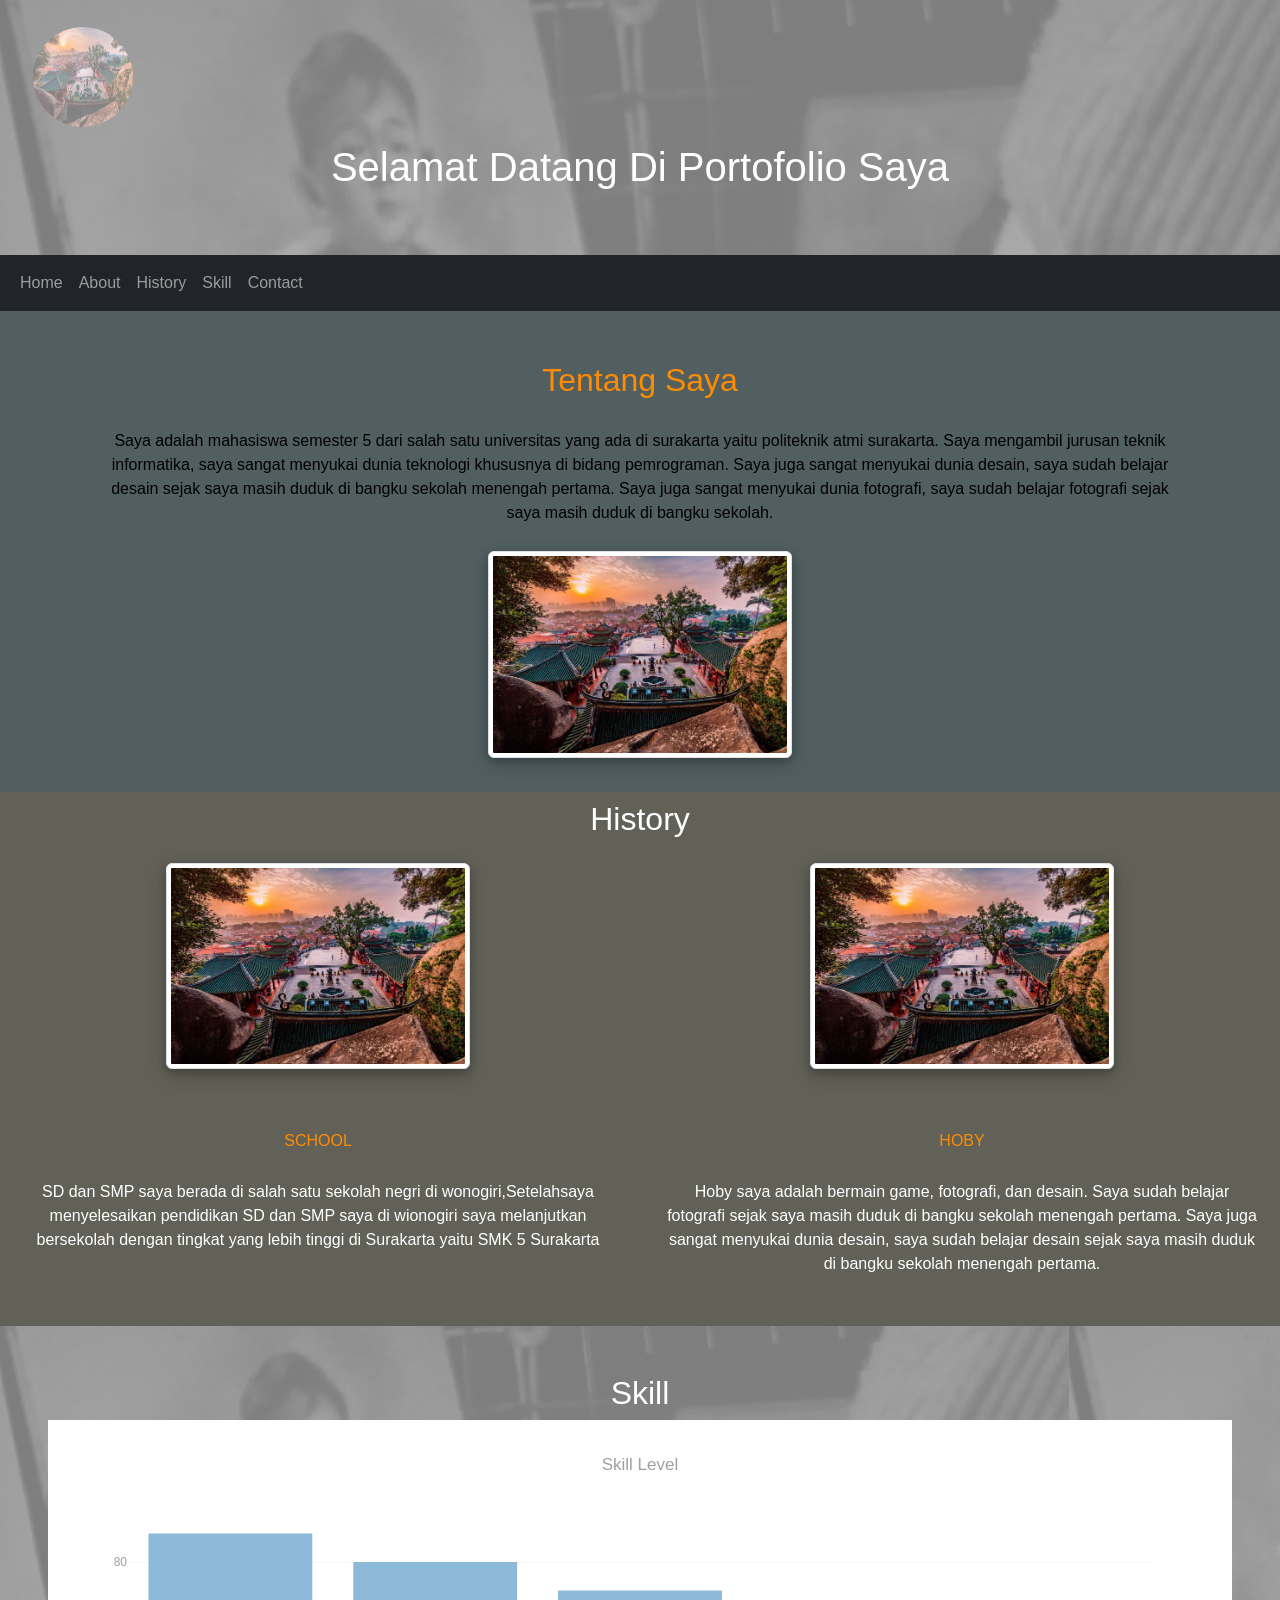
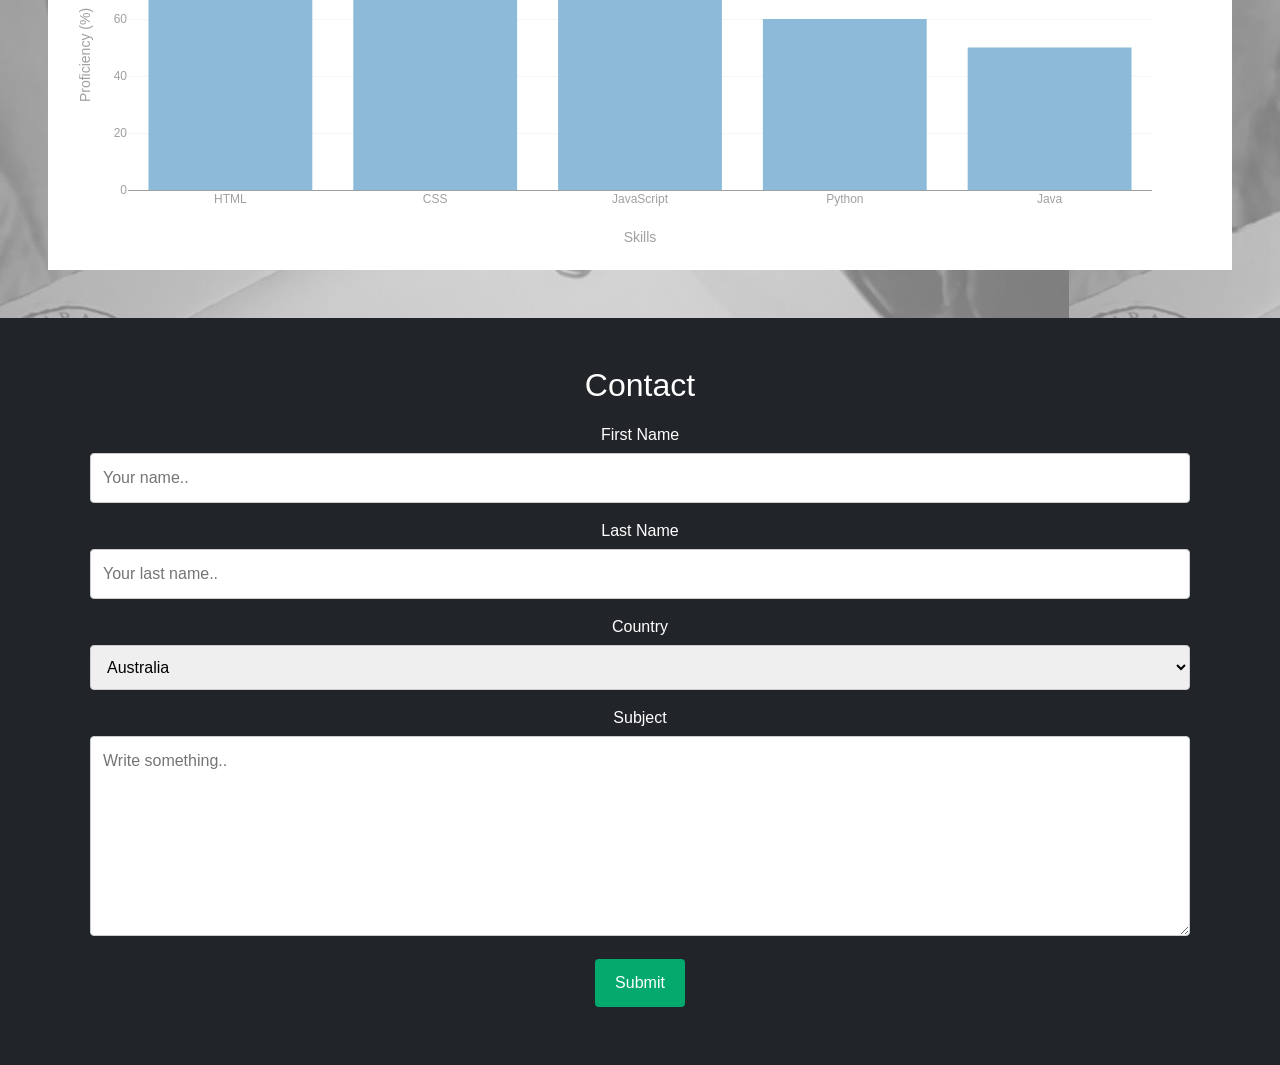
<file: index.html>
<!DOCTYPE html>
<html>

<head>
    <meta charset="utf-8">
    <meta name="viewport" content="width=device-width, initial-scale=1">
    <script src="https://code.jquery.com/jquery-3.7.1.min.js"
        integrity="sha256-/JqT3SQfawRcv/BIHPThkBvs0OEvtFFmqPF/lYI/Cxo=" crossorigin="anonymous"></script>
    <title> Web-Bootstrap </title>
    <link rel="stylesheet" href="asset/css/bootstrap.min.css">
    <link rel="stylesheet" href="asset/css/myStyle.css">
    <script src="https://cdn.jsdelivr.net/npm/bootstrap@5.3.3/dist/js/bootstrap.bundle.min.js"></script>
    <script src="https://cdn.plot.ly/plotly-latest.min.js"></script>
    <style>
        body {
            font-family: Arial, Helvetica, sans-serif;
        }

        * {
            box-sizing: border-box;
        }
    </style>
</head>

<body>

    <script>
        window.addEventListener('scroll', function () {
            var navbar = document.getElementById('navbar');
            if (window.scrollY > 100) { // Ubah angka sesuai kebutuhan
                navbar.classList.add('sidebar');
            } else {
                navbar.classList.remove('sidebar');
            }
        });
    </script>

    <div id="section1" class="container-fluid p-2 bg-secondary text-white text-center body">
        <pre>
                <img src="asset/img/pulau2.jpg" alt="pulau2" class="bulat">
                </pre>
        <h1>Selamat Datang Di Portofolio Saya</h1>
        <p></p>
    </div>
    <nav id="navbar" class="navbar navbar-expand-sm bg-dark navbar-dark fixed-buttom">
        <div class="container-fluid">
            <ul class="navbar-nav">
                <li class="nav-item"></li>
                <a class="nav-link" href="#section1">Home</a>
                </li>
                <li class="nav-item">
                    <a class="nav-link" href="#section2">About</a>
                </li>
                <li class="nav-item">
                    <a class="nav-link" href="#section3">History</a>
                </li>
                <li class="nav-item">
                    <a class="nav-link" href="#section4">Skill</a>
                <li class="nav-item">
                    <a class="nav-link" href="#section5">Contact</a>
                </li>
                </li>
            </ul>
        </div>
    </nav>
    <div>
        <div id="section2" class="container-fluid p-4 ungu text-color text-center">
            <div class="container mt-3">
                <h2>Tentang Saya</h2>
                <p>Saya adalah mahasiswa semester 5 dari salah satu universitas yang ada di surakarta yaitu politeknik
                    atmi surakarta. Saya mengambil jurusan teknik informatika, saya sangat menyukai dunia teknologi
                    khususnya di bidang pemrograman. Saya juga sangat menyukai dunia desain, saya sudah belajar
                    desain sejak saya masih duduk di bangku sekolah menengah pertama. Saya juga sangat menyukai
                    dunia fotografi, saya sudah belajar fotografi sejak saya masih duduk di bangku sekolah.</p>
                <img src="asset/img/pulau2.jpg" class="img-thumbnail polaroid" alt="Cinque Terre" width="304"
                    height="236">
            </div>
        </div>


        <div id="section3">
            <div class="col p-2 kuning text-white text-center ">
                <h2>History</h2>
                <div class="row">
                    <div class="col-sm-6 text-white p-3 ">
                        <a target="_blank" href="asset/img/pulau2.jpg">
                            <img src="asset/img/pulau2.jpg" class="img-thumbnail polaroid" alt="Cinque Terre"
                                width="304" height="236">
                        </a>
                        <h6 class=" text-color selector">SCHOOL</h6>

                        <P class="text-white">SD dan SMP saya berada di salah satu sekolah negri di wonogiri,Setelahsaya
                            menyelesaikan pendidikan SD dan SMP saya di wionogiri saya melanjutkan bersekolah dengan
                            tingkat yang lebih tinggi di Surakarta yaitu SMK 5 Surakarta </P>
                    </div>
                    <div class="col-sm-6  text-white p-3 ">
                        <a target="_blank" href="asset/img/pulau2.jpg">
                            <img src="asset/img/pulau2.jpg" class="img-thumbnail polaroid" alt="Cinque Terre"
                                width="304" height="236">
                        </a>
                        <h6 class=" text-color selector ">HOBY</h6>
                        <p class="text-white">Hoby saya adalah bermain game, fotografi, dan desain. Saya sudah belajar
                            fotografi sejak saya masih duduk di bangku sekolah menengah pertama. Saya juga sangat
                            menyukai dunia desain, saya sudah belajar desain sejak saya masih duduk di bangku sekolah
                            menengah pertama.</p>
                    </div>
                </div>
            </div>
            <div>
                <div id="section4" class="col p-5 transparan text-white text-center ">
                    <h2>Skill</h2>
                    <div id="myPlot" style="width:100%; width:100px center"></div>

                    <script>
                        var data = [{
                            x: ['HTML', 'CSS', 'JavaScript', 'Python', 'Java'],
                            y: [90, 80, 70, 60, 50],
                            type: 'bar'
                        }];

                        var layout = {
                            title: 'Skill Level',
                            xaxis: {
                                title: 'Skills'
                            },
                            yaxis: {
                                title: 'Proficiency (%)'
                            }
                        };

                        Plotly.newPlot('myPlot', data, layout);
                    </script>

                </div>
            </div>
            <div id="section5" class="col p-5 bg-dark text-white text-center ">
                <h2>Contact</h2>
                <div class="container">
                    <form action="/action_page.php">
                        <label for="fname">First Name</label>
                        <input type="text" id="fname" name="firstname" placeholder="Your name..">

                        <label for="lname">Last Name</label>
                        <input type="text" id="lname" name="lastname" placeholder="Your last name..">

                        <label for="country">Country</label>
                        <select id="country" name="country">
                            <option value="australia">Australia</option>
                            <option value="canada">Canada</option>
                            <option value="usa">USA</option>
                            <option value="usa">Indonesia</option>
                        </select>

                        <label for="subject">Subject</label>
                        <textarea id="subject" name="subject" placeholder="Write something.."
                            style="height:200px"></textarea>

                        <input type="submit" value="Submit">
                    </form>
                </div>
            </div>
        </div>
    </div>


</body>

</html>
</file>
<file: asset/css/myStyle.css>
p {
    font-family: Arial, Helvetica, sans-serif;
    color: black;
    margin-top: 20px; padding: 10px;
}
.no1 {
background-color: rgb(2, 248, 236);
width: 100%;
height: 120px;
}

.no2 {
    background-color: aquamarine;
}

.no3 {
background-color: brown;
}
.bulat {
    border-radius: 50%;
    width: 100px;
    height: 100px;
    float: left;
    margin-left: 2%;
    margin-top: 1.5%;
}
.body {
    
  background-image: url(../img/bg.jpeg);
  background-repeat: no-repeat;
  background-attachment: fixed;  
  background-size: cover;
   background-position: 0 0; 
  animation: backgroundScroll 20s linear infinite;
   opacity: 0.5;
}

.ungu {
    background-color: #515f61;
}
.text-color{
    color: darkorange;
}
.selector {
    padding-top: 10%;
}
.kuning {
   
    background-color: #616158;

}
@keyframes backgroundScroll {
  from {
    background-position: 0 0;
  }
  to {
    background-position: 100% 0; 
  }
}
.transparan {
      background-image: url(../img/bg.jpeg);
    background-color: rgba(255, 0, 0, 0.5 );
    opacity: 0.5;
}
  .sidebar {
    position: fixed;
    top: 0;
    left: 0;
    width: 80px;
    height: 30%;
    z-index: 999;
    background: #f8f9fa;
    transition: all 0.3s;
  }
  .sidebar .navbar-nav {
  flex-direction: column;
  align-items: flex-start;
}

.sidebar .nav-item {
  width: 100%;
  margin-bottom: 10px;
}
.polaroid {
 
  box-shadow: 0 4px 8px 0 rgba(0, 0, 0, 0.2), 0 6px 20px 0 rgba(0, 0, 0, 0.19);

}
.container {
  text-align: center;
  padding: 10px 20px;
}
input[type=text], select, textarea {
  width: 100%;
  padding: 12px;
  border: 1px solid #ccc;
  border-radius: 4px;
  box-sizing: border-box;
  margin-top: 6px;
  margin-bottom: 16px;
  resize: vertical;
}

input[type=submit] {
  background-color: #04AA6D;
  color: white;
  padding: 12px 20px;
  border: none;
  border-radius: 4px;
  cursor: pointer;
}

input[type=submit]:hover {
  background-color: #45a049;
}

.container1 {
  border-radius: 5px;
  background-color: #f2f2f2;
  padding: 20px;
}
</file>
